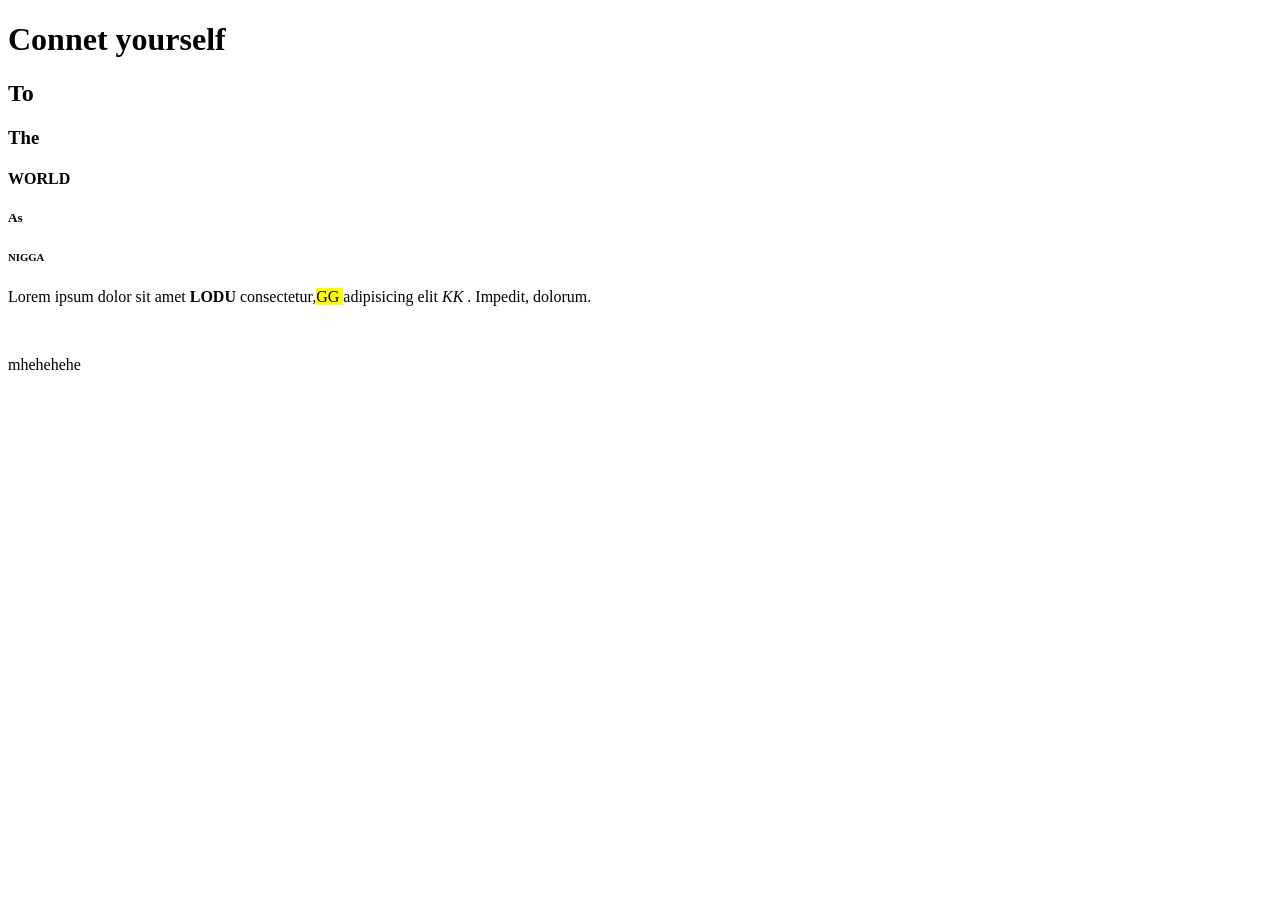
<file: index.html>
<!DOCTYPE html>
<html lang="en">
<head>
    <meta charset="UTF-8">
    <meta name="viewport" content="width=device-width, initial-scale=1.0">
    <title>Document</title>
   <link rel="stylesheet" href="style.css">
</head>
<body>
    <h1>Connet yourself</h1>
    <h2>To </h2>
    <h3>The</h3>
    <h4>WORLD</h4>
    <h5>As</h5>
    <h6>NIGGA</h6>
    <p>Lorem ipsum dolor sit amet <strong>LODU</strong> consectetur,<mark>GG
    </mark> adipisicing elit <em>KK
    </em>. Impedit, dolorum.</p><br>

    <p>mhehehehe</p>
</body>
</html>
</file>
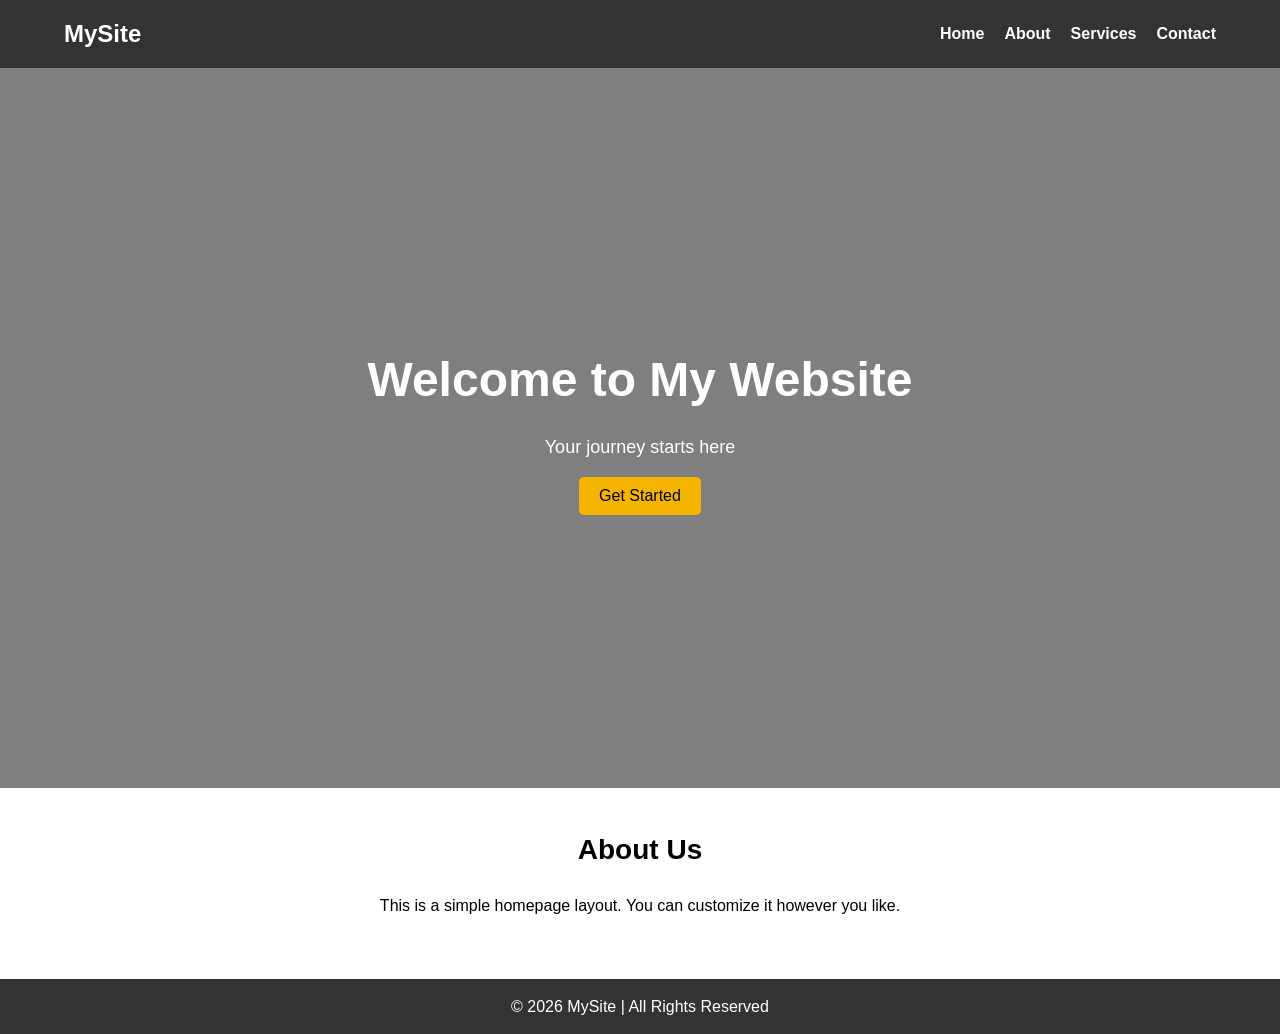
<file: homepage.html>
<!DOCTYPE html>
<html lang="en">
<head>
    <meta charset="UTF-8">
    <meta name="viewport" content="width=device-width, initial-scale=1.0">
    <title>My Home Page</title>
    <style>
        * {
            margin: 0;
            padding: 0;
            box-sizing: border-box;
            font-family: Arial, sans-serif;
        }

        body {
            line-height: 1.6;
        }

        header {
            background: #333;
            color: white;
            padding: 15px 0;
        }

        nav {
            display: flex;
            justify-content: space-between;
            width: 90%;
            margin: auto;
            align-items: center;
        }

        nav h1 {
            font-size: 24px;
        }

        nav ul {
            list-style: none;
            display: flex;
        }

        nav ul li {
            margin-left: 20px;
        }

        nav ul li a {
            color: white;
            text-decoration: none;
            font-weight: bold;
        }

        nav ul li a:hover {
            color: #f4b400;
        }

        .hero {
            height: 80vh;
            background: linear-gradient(rgba(0,0,0,0.5), rgba(0,0,0,0.5)),
                        url('https://via.placeholder.com/1500') no-repeat center/cover;
            display: flex;
            justify-content: center;
            align-items: center;
            color: white;
            text-align: center;
        }

        .hero h2 {
            font-size: 48px;
        }

        .hero p {
            margin: 15px 0;
            font-size: 18px;
        }

        .hero button {
            padding: 10px 20px;
            border: none;
            background: #f4b400;
            color: black;
            font-size: 16px;
            cursor: pointer;
            border-radius: 5px;
        }

        .hero button:hover {
            background: #e09e00;
        }

        .content {
            padding: 40px;
            text-align: center;
        }

        .content h3 {
            margin-bottom: 20px;
            font-size: 28px;
        }

        footer {
            background: #333;
            color: white;
            text-align: center;
            padding: 15px 0;
            margin-top: 20px;
        }
    </style>

</head>
<body>

<header>
    <nav>
        <h1>MySite</h1>
        <ul>
            <li><a href="#">Home</a></li>
            <li><a href="#">About</a></li>
            <li><a href="#">Services</a></li>
            <li><a href="#">Contact</a></li>
        </ul>
    </nav>
</header>

<section class="hero">
    <div>
        <h2>Welcome to My Website</h2>
        <p>Your journey starts here</p>
        <button>Get Started</button>
    </div>
</section>

<section class="content">
    <h3>About Us</h3>
    <p>This is a simple homepage layout. You can customize it however you like.</p>
</section>

<footer>
    <p>© 2026 MySite | All Rights Reserved</p>
</footer>

</body>
</html>
</file>
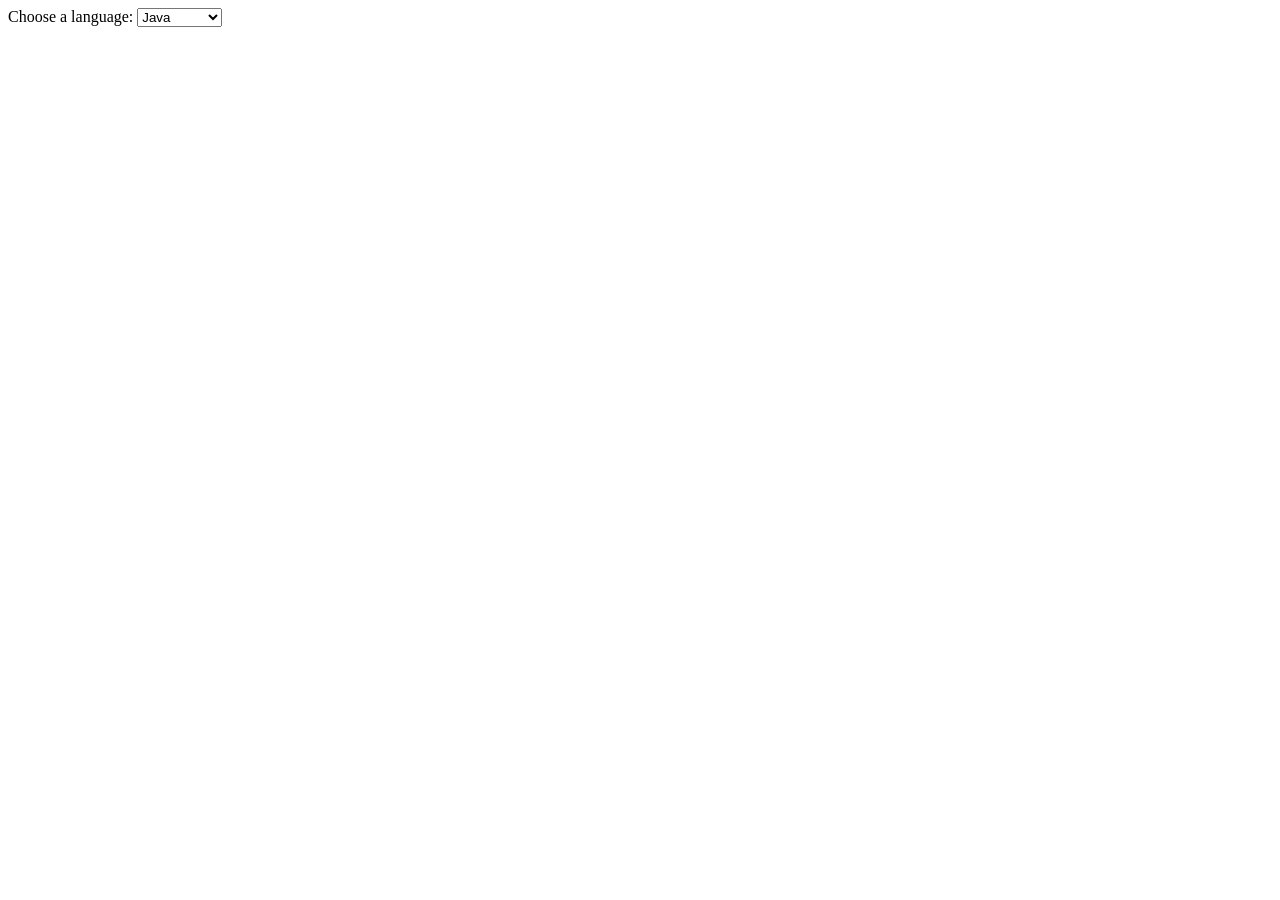
<file: link.html>
<!DOCTYPE html>
<html lang="en">
<head>
    <meta charset="UTF-8">
    <meta name="viewport" content="width=device-width, initial-scale=1.0">
    <title>Document</title>
</head>
<body>
    <!-- <a href="https://www.google.com/" target="_blank">Visit Google</a>
    <a href="https://10fastfingers.com/" target="_self"> typing</a> -->

    <label for="language">Choose a language:</label>
<select name="language" id="language">
  <option value="javascript">JavaScript</option>
  <option value="python">Python</option>
  <option value="c++">C++</option>
  <option value="java" selected>Java</option>
</select>

</body>
</html>
</file>
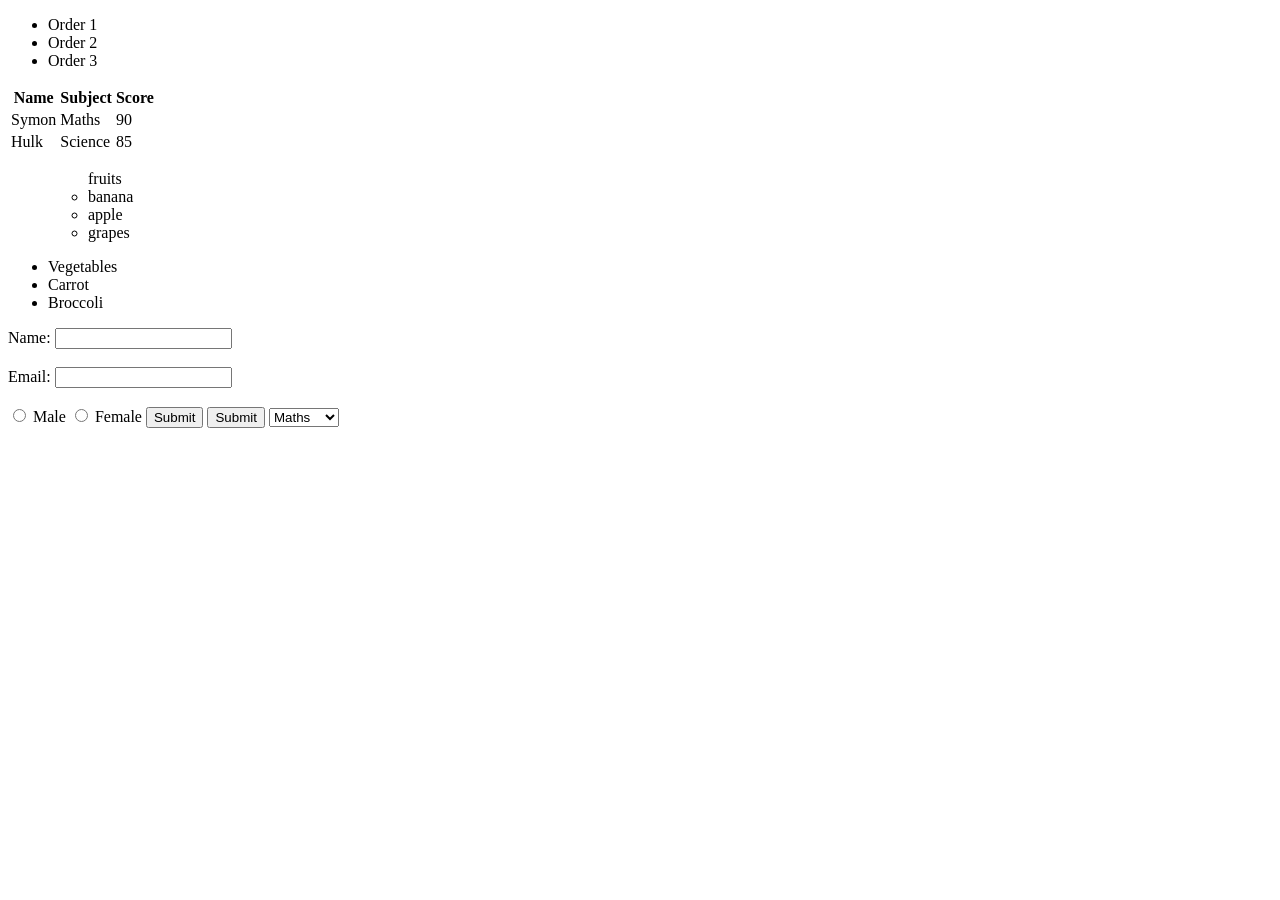
<file: orderlist.html>
<!DOCTYPE html>
<html lang="en">
<head>
    <meta charset="UTF-8">
    <meta name="viewport" content="width=device-width, initial-scale=1.0">
    <title>Document</title>
</head>
<body>
    <ul>
    <li>Order 1</li>
    <li>Order 2</li>
    <li>Order 3</li>
</ul>
<!-- Table -->
 <table>
    <tr>
        <th>Name </th>
        <th>Subject</th>
        <th>Score</th>
    </tr>
    <tr>
        <td>Symon</td>
        <td>Maths</td>
        <td>90</td>
    </tr>
    <tr>
        <td>Hulk</td>
        <td>Science</td>
        <td>85</td>
    </tr>
 </table>

 <!-- holo point -->
 <ol>
    <ul>fruits
        <li>banana</li>
        <li>apple</li>
        <li>grapes</li>
    </ul>
 </ol>

<!-- filled point -->
 <ul>
    <li>Vegetables</li>
    <li>Carrot</li>
    <li>Broccoli</li>
 </ul>

 <!-- form -->
 <form>
    <label for="name">Name:</label>
    <input type="text" id="name" name="name"><br><br>

    <label for="email">Email:</label>
    <input type="email" id="email" name="email"><br><br>

    <!-- radio button -->
    <label>
        <input type="radio" name="gender" value="male"> Male
    </label>
    <label>
        <input type="radio" name="gender" value="female"> Female
    </label>


    <input type="submit" value="Submit">
    <button type="submit" value="Submit">Submit</button>


    <!-- dropdown -->
    <select name="subject" id="subject">
        <option value="maths">Maths</option>
        <option value="science">Science</option>
    </select>
 </form>
</body>
</html>
</file>
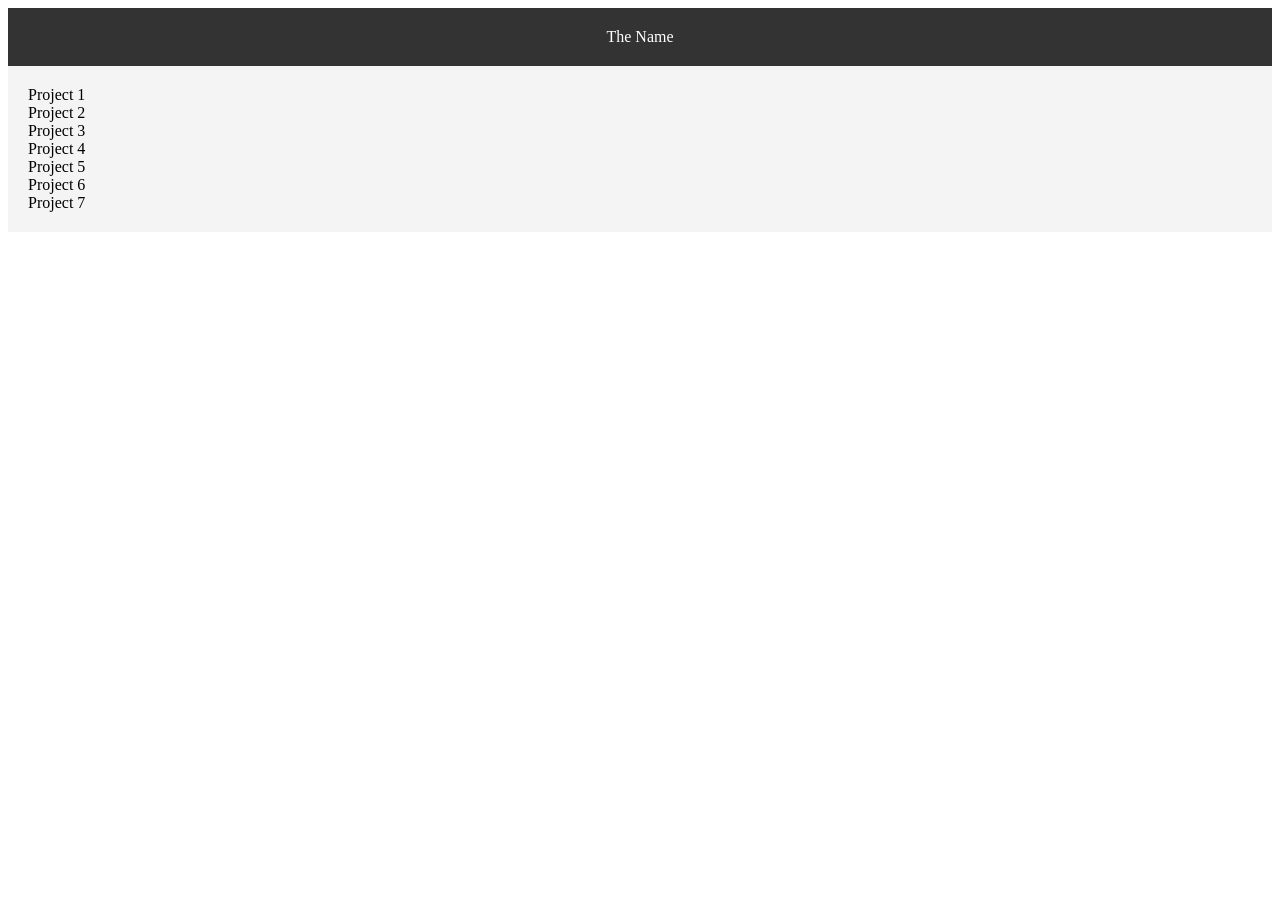
<file: portfolio.html>
<!DOCTYPE html>
<html lang="en">
<head>
    <meta charset="UTF-8">
    <meta name="viewport" content="width=device-width, initial-scale=1.0">
    <title>Document</title>
    <link rel="stylesheet" href="./portfolio.css">
</head>
<body>
    <header>
        The Name
    </header>

    <main> <section>
        <div class="1">Project 1</div>
        <div class="2">Project 2</div>
        <div class="3">Project 3</div>
        <div class="4">Project 4</div>
        <div class="5">Project 5</div>
        <div class="6">Project 6</div>
        <div class="7">Project 7</div>
    </section>
</main>
   
</body>
</html>
</file>
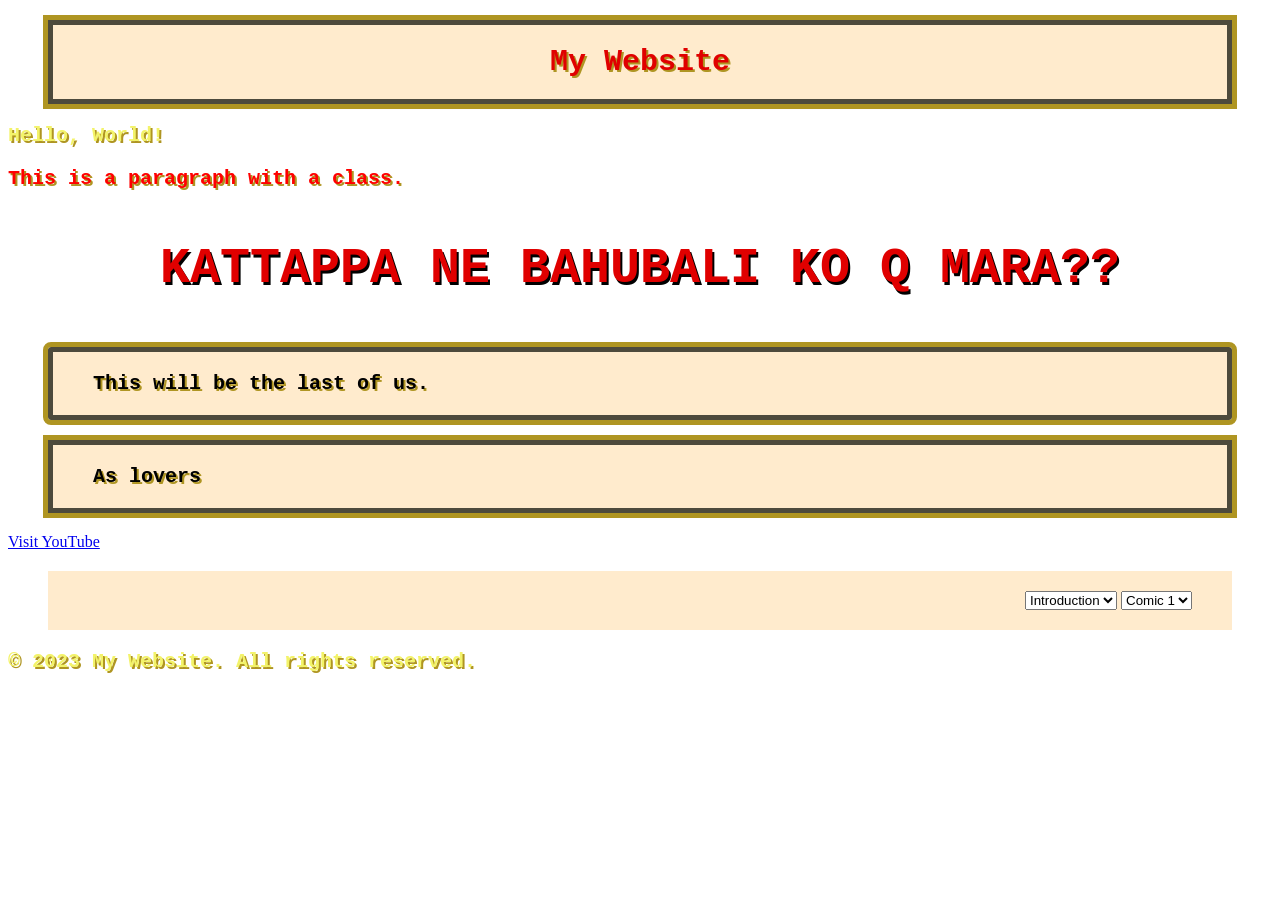
<file: Raw.html>
<!DOCTYPE html>
<html lang="en">
<head>
    <meta charset="UTF-8">
    <meta name="viewport" content="width=device-width, initial-scale=1.0">
    <title>Document</title>

    <!-- This is how External CSS is linked to HTML: -->
    <link rel="stylesheet" href="./Raw.css">


    <!-- Internal CSS Example: -->
    <style>
        p {
            color: rgb(243, 243, 106);
        }
        .r {
            color: red;
        }
    </style>

<header>
    <h1>My Website</h1>


</header>
</head>
<body>

    <!-- Inline CSS Example: -->
    <p style="color:rgb(243, 243, 106)">Hello, World!</p>

    <p class="r">This is a paragraph with a class.</p>

    <p class="T">KATTAPPA NE BAHUBALI KO Q MARA??</p>

    <p id="Q">This will be the last of us.</p>

    <p id="W">As lovers</p>

    <a href="https://www.youtube.com/" target="_blank">Visit YouTube</a>

    <nav><select name="home" id="home">
        <option value="#">Introduction</option>
        <option value="#">Hello</option>
        <option value="#">laugh</option>
        </select>
        <select name="COMICS" id="COMICS">
            <option value="#">Comic 1</option>
            <option value="#">Comic 2</option>
            <option value="#">Comic 3</option>
        </select>
    </nav>
    <footer>
        <p>&copy; 2023 My Website. All rights reserved.</p>
    </footer>
</body>
</html>
</file>
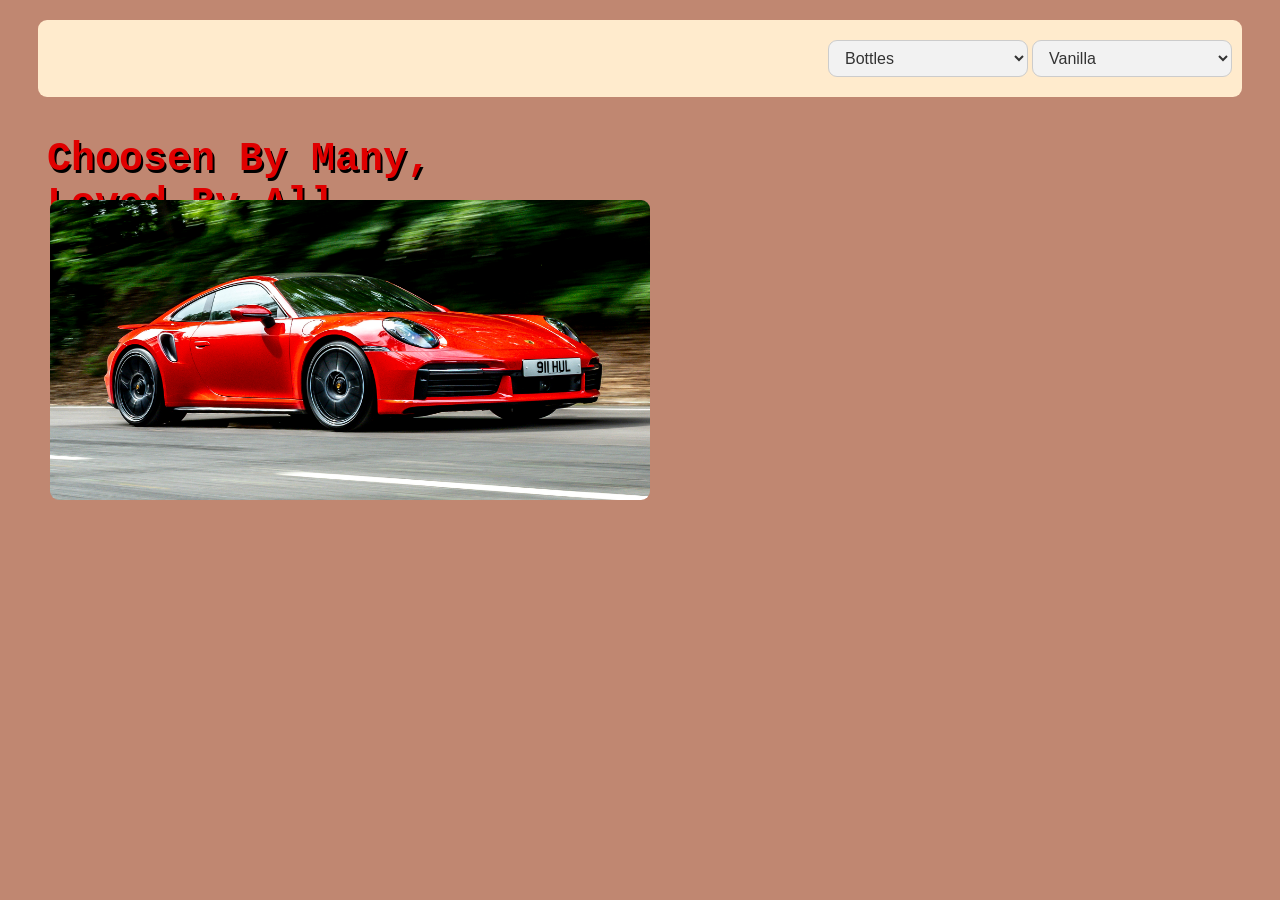
<file: WEB2.html>
<!DOCTYPE html>
<html lang="en">
<head>
    <meta charset="UTF-8">
    <meta name="viewport" content="width=device-width, initial-scale=1.0">
    <title>Document</title>
    <link rel="stylesheet" href="./WEB2.css">
</head>
<body>
    <nav>
        <select name="Types" id="Types">
            <option value="#">Bottles</option>
            <option value="#">cans</option>
            <option value="#">uien</option>  
        </select>
        <select name="flavours" id="flavours">
            <option value="vanilla">Vanilla</option>
            <option value="chocolate">Chocolate</option>
            <option value="strawberry">Strawberry</option>
        </select>
    </nav>
    <h1>Choosen By Many,<br>
        Loved By All.
    </h1>

    <img src="./images/porsche911.jpg" alt="Porsche 911" class="car-image">
</body>
</html>
</file>
<file: style.css>
img{
    size: 10px;
    width: 600px;
    height: 300px;
}
</file>
<file: portfolio.css>
header{
    background-color: #333;
    color: #fff;
    padding: 20px;
    text-align: center;
}

main{
    padding: 20px;
    background-color: #f4f4f4;
}
</file>
<file: Raw.css>
body{
    background-color: rgb(216, 195, 236);
    background : url();
}

.T{
    font-size: 50px;
    font-weight: bold;
    text-align: center;
    font-family: 'Courier New', Courier, monospace;
    text-shadow: 2px 3px 0px black;
    color: rgb(224, 0, 0);
    font-weight: bolder;
    font-style: courier new;
}
#Q{
    font-size: 20px;
    font-weight: bolder;
    text-align: left;
    font-family: 'Courier New', Courier, monospace;
    text-shadow: 2px 2px 0px rgb(175, 149, 34);
    color: #000000;


    background-color: blanchedalmond;
    padding: 20px 40px;
    margin: 20px 40px;
    border: 5px solid rgb(77, 74, 60);
    outline: 5px solid rgb(175, 149, 34);
    border-radius: 3px;
}

#W{
    font-size: 20px;
    font-weight: bolder;
    text-align: left;
    font-family: 'Courier New', Courier, monospace;
    text-shadow: 2px 2px 0px rgb(175, 149, 34);
    color: #000000;


    background-color: blanchedalmond;
    padding: 20px 40px;
    margin: 20px 40px;
    border: 5px solid rgb(77, 74, 60);
    outline: 5px solid rgb(175, 149, 34)    ;
}
p{
    font-size: 20px;
    font-weight: bolder;
    text-align: left;
    font-family: 'Courier New', Courier, monospace;
    text-shadow: 2px 2px 0px rgb(175, 149, 34);
    color: rgb(224, 0, 0);
}

h1{
    font-size: 30px;
    font-weight: bolder;
    text-align: center;
    background-color: blanchedalmond;
    font-family: 'Courier New', Courier, monospace;
    text-shadow: 2px 2px 0px rgb(175, 149, 34);
    color: rgb(224, 0, 0);

    padding: 20px 40px;
    margin: 20px 40px;
    border: 5px solid rgb(77, 74, 60);
    outline: 5px solid rgb(175, 149, 34);

}


a:hover {
    color: rgb(224, 0, 0);
    text-decoration: none;
}
a:visited {
    color: rgb(113, 28, 192);
}

nav{
    background-color: blanchedalmond;
    padding: 20px 40px;
    margin: 20px 40px;
    text-align: right;
}
</file>
<file: WEB2.css>
select {
  background-color: #f2f2f2; /* Background color of the select box */
  color: #333; /* Text color */
  border: 1px solid #ccc; /* Border style */
  padding: 8px 12px; /* Inner spacing */
  width: 200px; /* Width of the select box */
  font-size: 16px; /* Text size */
  border-radius: 9px;
}

nav{
    background-color: blanchedalmond;
    padding: 20px 10px;
    margin: 20px 30px;
    text-align: right;
    border-radius: 9px;
}


body{
    background-color: rgb(192, 135, 113);
    font-weight: bolder;
    font-style: courier new;
}

h1{
    font-size: 40px;
    font-weight: bold;
    text-align: left;
    font-family: 'Courier New', Courier, monospace;
    text-shadow: 2px 3px 0px black;
    color: rgb(224, 0, 0);
    font-weight: bolder;
    font-style: courier new;


    padding: 20px 4px;
    margin: 20px 35px;

}

.car-image {
    width: 600px;
    height: 300px;
    border-radius: 9px;
    
position: absolute;
    top: 200px;
    left: 50px;
  

  }
</file>
